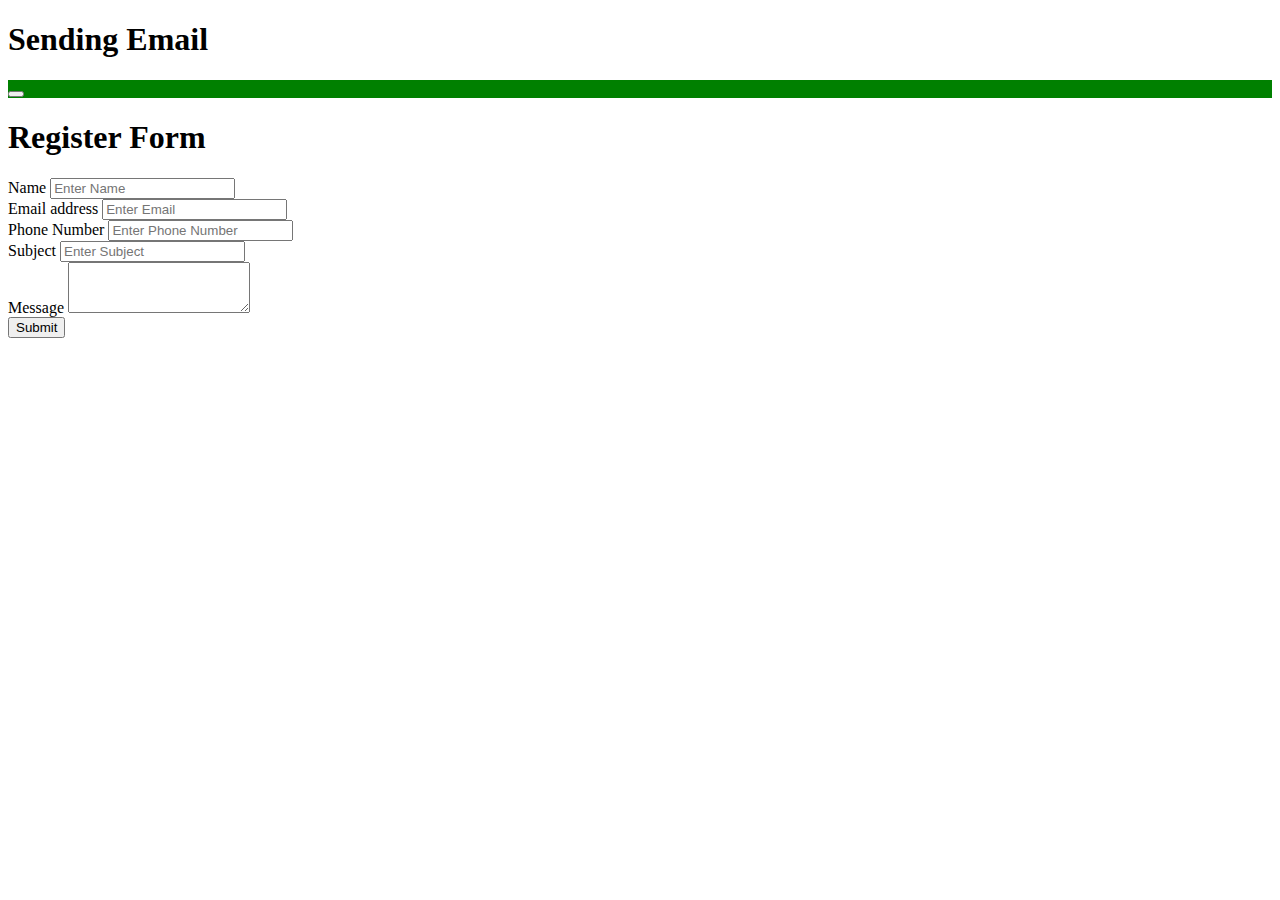
<file: send-email-main/form.html>
<!DOCTYPE html>
<html lang="en">

<head>
    <meta charset="UTF-8">
    <meta name="viewport" content="width=device-width, initial-scale=1.0">
    <title>Document</title>

    <link href="https://cdn.jsdelivr.net/npm/bootstrap@5.3.0/dist/css/bootstrap.min.css" rel="stylesheet"
        integrity="sha384-9ndCyUaIbzAi2FUVXJi0CjmCapSmO7SnpJef0486qhLnuZ2cdeRhO02iuK6FUUVM" crossorigin="anonymous">
    <script src="https://cdn.jsdelivr.net/npm/bootstrap@5.3.0/dist/js/bootstrap.bundle.min.js"
        integrity="sha384-geWF76RCwLtnZ8qwWowPQNguL3RmwHVBC9FhGdlKrxdiJJigb/j/68SIy3Te4Bkz" crossorigin="anonymous">
        </script>
    <script src="https://cdnjs.cloudflare.com/ajax/libs/jquery/3.7.0/jquery.min.js"
        integrity="sha512-3gJwYpMe3QewGELv8k/BX9vcqhryRdzRMxVfq6ngyWXwo03GFEzjsUm8Q7RZcHPHksttq7/GFoxjCVUjkjvPdw=="
        crossorigin="anonymous" referrerpolicy="no-referrer"></script>


</head>

<body>

    <h1>Sending Email</h1>

    <!-- Button trigger modal -->
    <!-- <button type="button" class="btn btn-primary" data-bs-toggle="modal" data-bs-target="#exampleModal">
        Launch demo modal
    </button> -->

    <!-- Modal -->
    <div class="container">
        <div class="row justify-content-center">
            <div class="col-md-4">
                <div class="modal fade" id="myModal" tabindex="-1" aria-labelledby="exampleModalLabel"
                    aria-hidden="true">
                    <div class="modal-dialog modal-lg">
                        <div class="modal-content">
                            <div class="modal-header" style="background-color: green;">
                                <!-- <h1 class="modal-title fs-5 text-center" id="exampleModalLabel">Register</h1> -->
                                <button type="button" class="btn-close" data-bs-dismiss="modal"
                                    aria-label="Close"></button>
                            </div>
                            <h1 class="text-center  fs-2">Register Form</h1>
                            <form action="send.php" id="form" method="post">
                                <p id="msg" class="text-center text-danger fw-bold"></p>
                                <div class="modal-body p-4">
                                    <div class="mb-3">
                                        <label class="form-label">Name</label>
                                        <input type="text" name="name" class="form-control" id="name"
                                            placeholder="Enter Name">
                                    </div>
                                    <div class="mb-3">
                                        <label for="exampleFormControlInput1" class="form-label">Email address</label>
                                        <input type="email" name="email" class="form-control" id="email"
                                            placeholder="Enter Email">
                                    </div>
                                    <div class="mb-3">
                                        <label class="form-label">Phone Number</label>
                                        <input type="text" name="phone" class="form-control" id="phone"
                                            placeholder="Enter Phone Number">
                                    </div>
                                    <div class="mb-3">
                                        <label class="form-label">Subject</label>
                                        <input type="text" name="subject" class="form-control" id="subject"
                                            placeholder="Enter Subject">
                                    </div>
                                    <div class="mb-3">
                                        <label class="form-label">Message</label>
                                        <textarea class="form-control" name="message" id="message" rows="3"></textarea>
                                    </div>

                                </div>
                                <div class="modal-footer">
                                    <div class="d-grid gap-2">
                                        <button class="btn btn-primary" type="submit">Submit</button>
                                    </div>
                                </div>
                            </form>
                        </div>
                    </div>
                </div>
            </div>
        </div>
    </div>

    <script src="jquery.js"></script>

    </script>

</body>

</html>
</file>
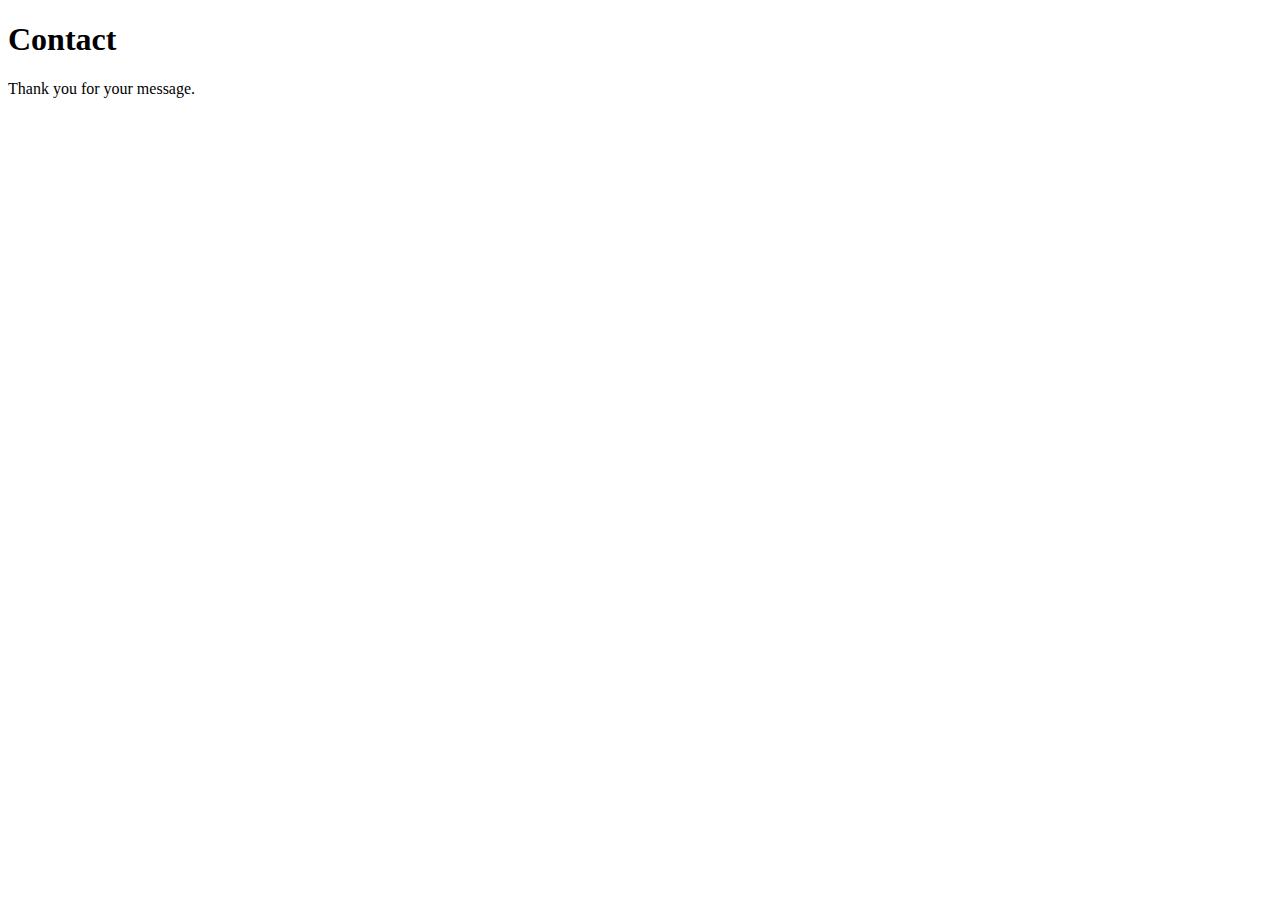
<file: send-email-main/sent.html>
<!DOCTYPE html>
<html lang="en">

<head>
    <meta charset="UTF-8">
    <meta name="viewport" content="width=device-width, initial-scale=1.0">
    <title>Document</title>
</head>

<body>
    <h1>Contact</h1>

    <p>Thank you for your message.</p>
</body>

</html>
</file>
